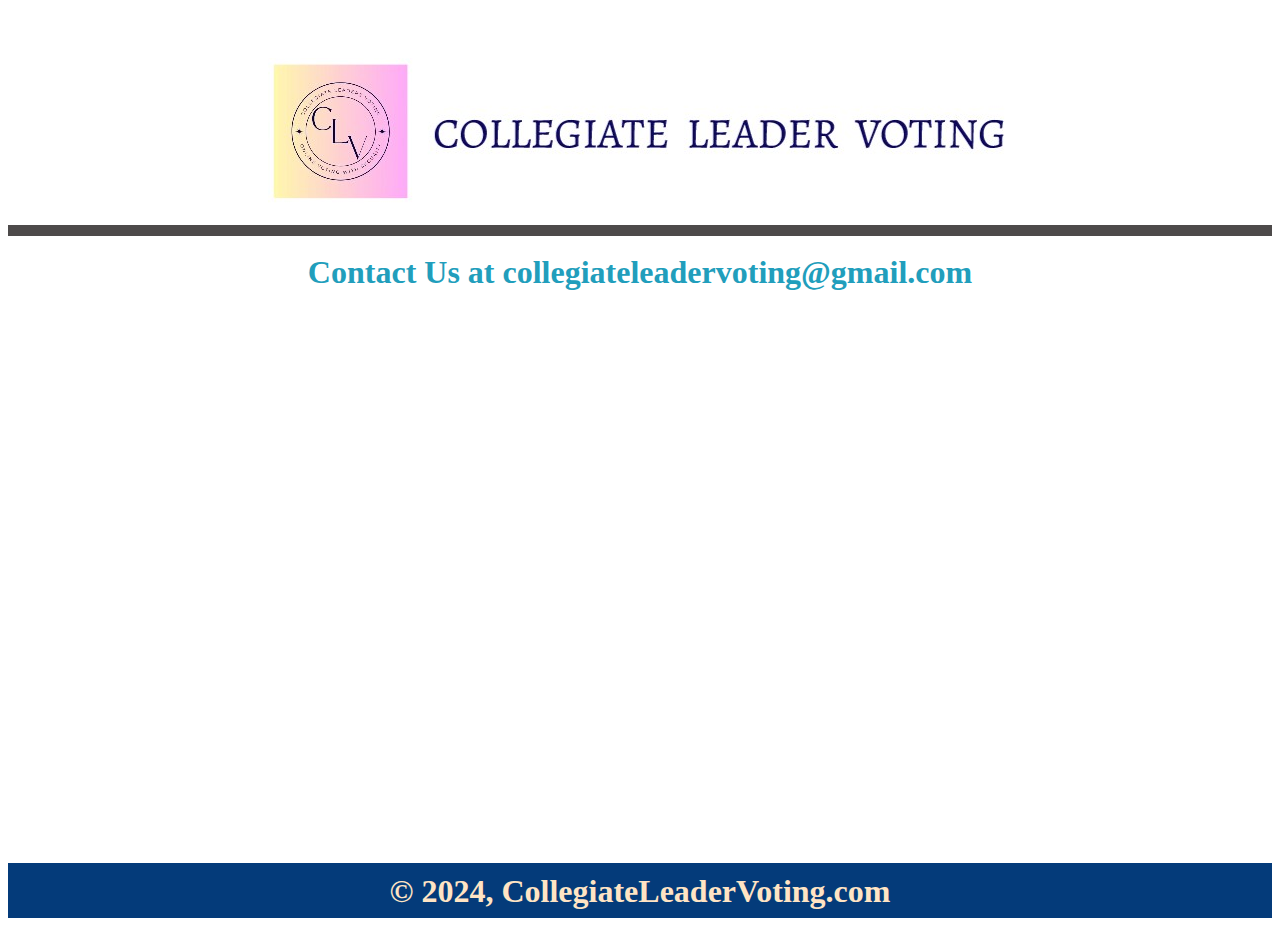
<file: trr/WEB (2)/WEB/WEB/Contact Us/index.html>
<!DOCTYPE html>
<html lang="en">
<head>
    <meta charset="UTF-8">
    <meta name="viewport" content="width=device-width, initial-scale=1.0">
    <link rel="stylesheet" href="https://cdnjs.cloudflare.com/ajax/libs/font-awesome/6.5.1/css/all.min.css">
    <link rel="stylesheet" href="style.css">
    <title>(6) Contact Us</title>
</head>
<body>
    <header>
        <div style="text-align:center;>
    <c href="https://collegiateleadervoting/registration/" target="_main"><img align="middle" src="icon.jpg"> </c>
     
       
<br>
        <hr style="height:0.5px;border-width:0;color:rgb(97, 94, 94);background-color:rgb(77, 74, 74)"> 

       </header>
<main>
    <b> Contact Us at collegiateleadervoting@gmail.com</b>
    <br>
     <br>
    <iframe src="https://www.google.com/maps/embed?pb=!1m18!1m12!1m3!1d3808.8713661695447!2d78.5278122!3d17.3217545!2m3!1f0!2f0!3f0!3m2!1i1024!2i768!4f13.1!3m3!1m2!1s0x3bcba2644263f461%3A0xca9b12d28a2ae303!2sTRR%20COLLEGE%20OF%20TECHNOLOGY%2C%20Pragathi%20Colony%2C%20Hyderabad%2C%20Meerpet%2C%20Telangana%20500097!5e0!3m2!1sen!2sin!4v1708970047727!5m2!1sen!2sin" width="600" height="450" style="border:0;" allowfullscreen="" loading="lazy" referrerpolicy="no-referrer-when-downgrade"></iframe>
</main>
<br>
<br><br><br><br>
<footer>
    <b>&copy; 2024, CollegiateLeaderVoting.com </b>
    <br>
    
    </footer>
</body>
</html>
</file>
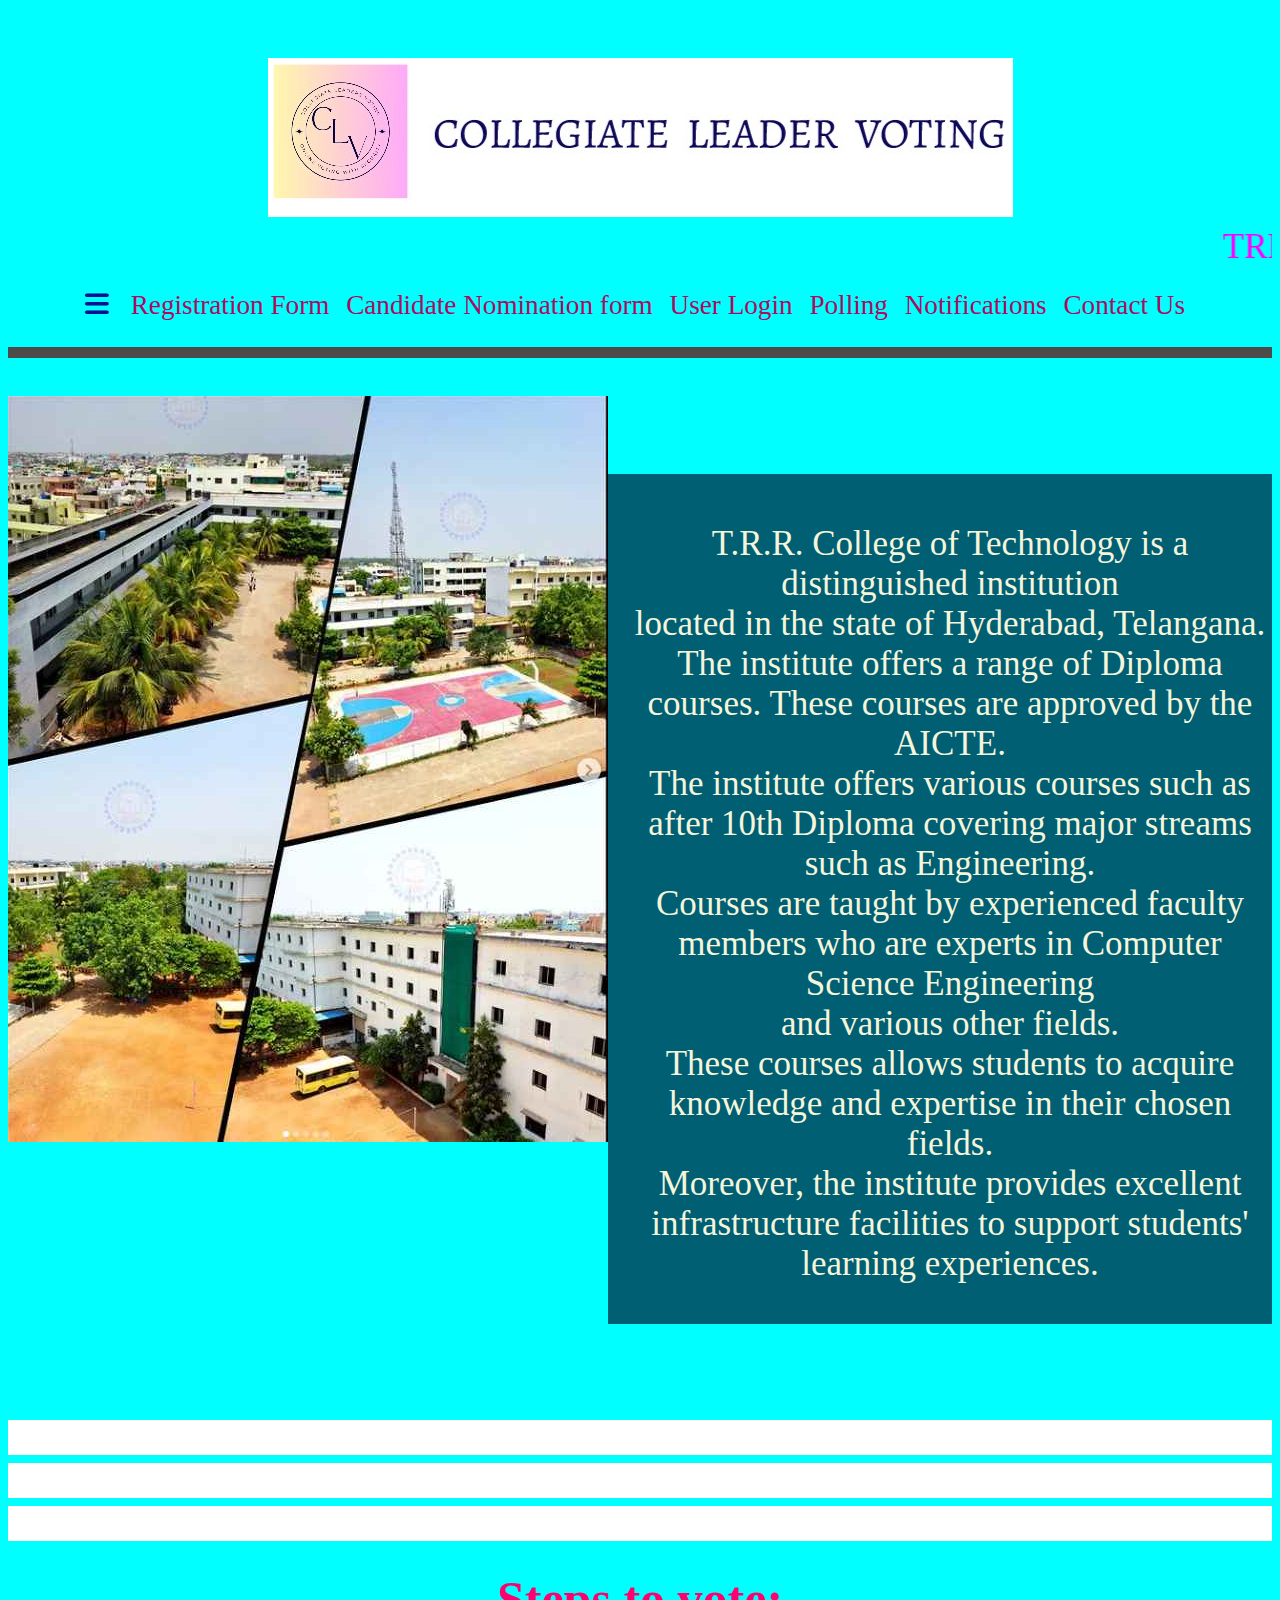
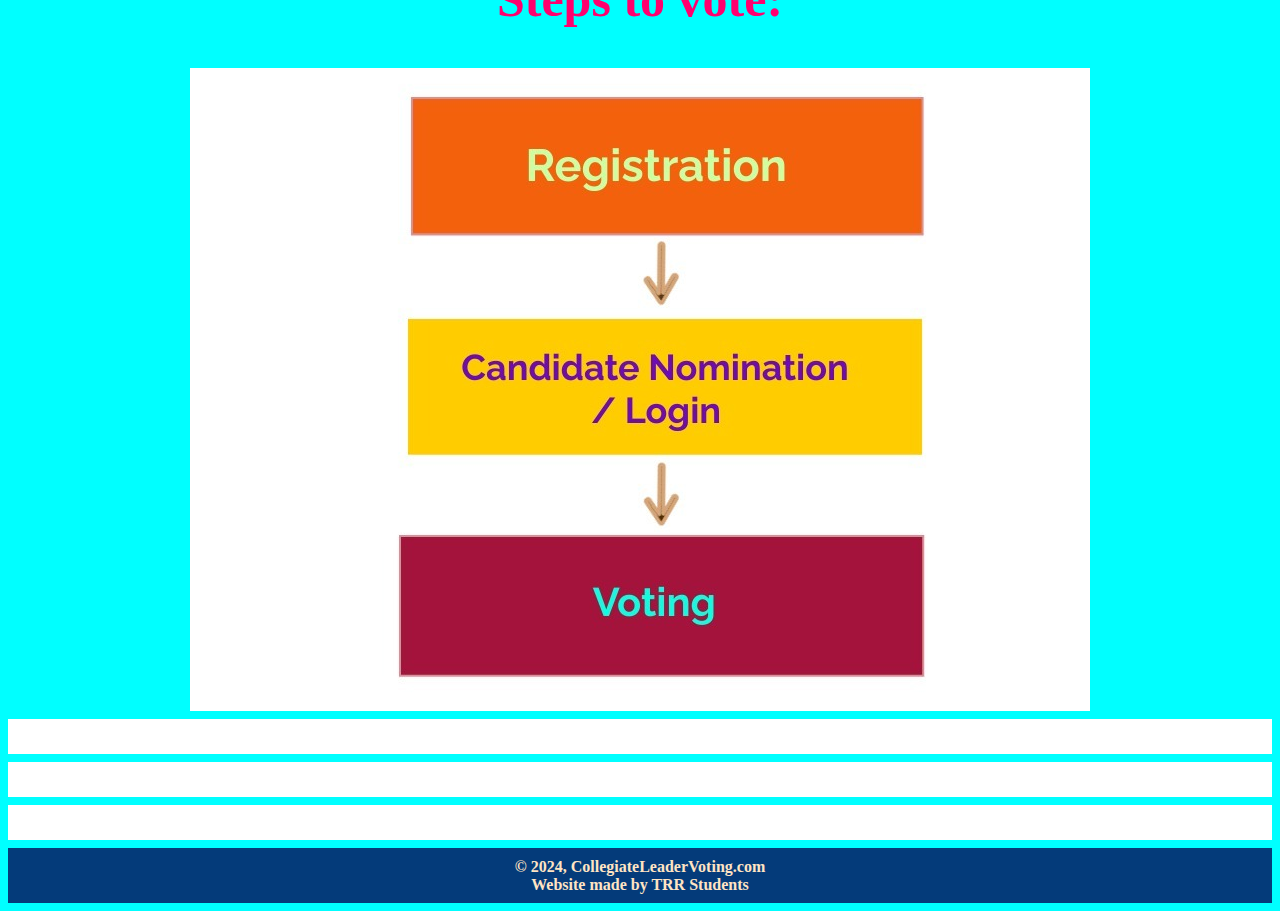
<file: trr/WEB (2)/WEB/WEB/Home/index.html>
<!DOCTYPE html>
<html lang="en">
<head>
    <meta charset="UTF-8">
    <meta name="viewport" content="width=device-width, initial-scale=1.0">
    <link rel="stylesheet" href="https://cdnjs.cloudflare.com/ajax/libs/font-awesome/6.5.1/css/all.min.css">
    <link rel="stylesheet" href="style.css">
    <title>Home</title>
    <style>
      a:hover{
        color: white;
        background-color:deepskyblue;
      }
    </style>
</head>
<body style="background-color: aqua;">
      <header>
        <div style="text-align:center;>
    <href="https://collegiateleadervoting.kab.page/registration/" target="_main"><img align="middle" src="icon.jpg" alt="Collegiate Leader Voting"> </c>
        </div>
        <marquee behavior="scroll" direction="left" style="font-family:Cambria, Cochin, Georgia, Times, 'Times New Roman', serif; color:magenta; font-size: 35px;"> TRR-THE RIGHT ROUTE</marquee>
        <div id="options">
            <i class="fa-solid fa-bars" style="color:rgb(6, 15, 145)"></i>
            <a href="../Registration Form/index.html">Registration Form</a>
            <a href="../Candidate Nomination Form/index.html">Candidate Nomination form</a>
            <a href="../User login Form/index.html">User Login</a>
            <a href="../Polling/index.html">Polling</a>
            <a href="../Polling/Notification/index.html">Notifications</a>
            <a href="../Contact Us/index.html">Contact Us</a>
        </div>
<br>
        <hr style="height:0.5px;border-width:0;color:rgb(97, 94, 94);background-color:rgb(77, 74, 74)"> 

       </header>

      <main>
        <div  >
          <img style= "padding-left:20px" href="https://collegiateleadervoting.kab.page/registration/" target="_main"><img align="left" src="download.jpg" height:500px;> </img>
          <br>
          <p>
            <br>
             T.R.R. College of Technology is a distinguished institution 
            <br>
            located in the state of Hyderabad, Telangana.
            <br>
             The institute offers a range of Diploma courses. These courses are approved by the AICTE. 
             <br>
             The institute offers various courses such as after 10th Diploma covering major streams such as Engineering. 
             <br>
             Courses are taught by experienced faculty members who are experts in Computer Science Engineering 
             <br>
             and various other fields.
            <br> 
            These courses allows students to acquire knowledge and expertise in their chosen fields. 
            <br>
            Moreover, the institute provides excellent infrastructure facilities to support students' learning experiences.
            <br>
             <br>
        
            </p>
          </div> 

          <br>

          <hr style="background-color:white; border:white; height:25px">
          <hr style="background-color:white; border:white; height:25px">
          <hr style="background-color:white; border:white; height:25px">

          <h2 style=" text-align: center; font: size 100px; color:#ff006e"> <b style="font-size:50px;">Steps to vote: </b></h2>
          
        <div style="text-align:center">
          
        <img href="https://collegiateleadervoting.kab.page/registration/" target="_main"><img align="middle" src="chart.jpg"> </img>
        </div>
      
       <hr style="background-color:white; border:white; height:25px">
       <hr style="background-color:white; border:white; height:25px">
       <hr style="background-color:white; border:white; height:25px">
        
      </main>
       <footer>
        <b>&copy; 2024, CollegiateLeaderVoting.com </b>
        <br>
        <b>Website made by TRR Students</b>
        </footer>
</body>
</html>
</file>
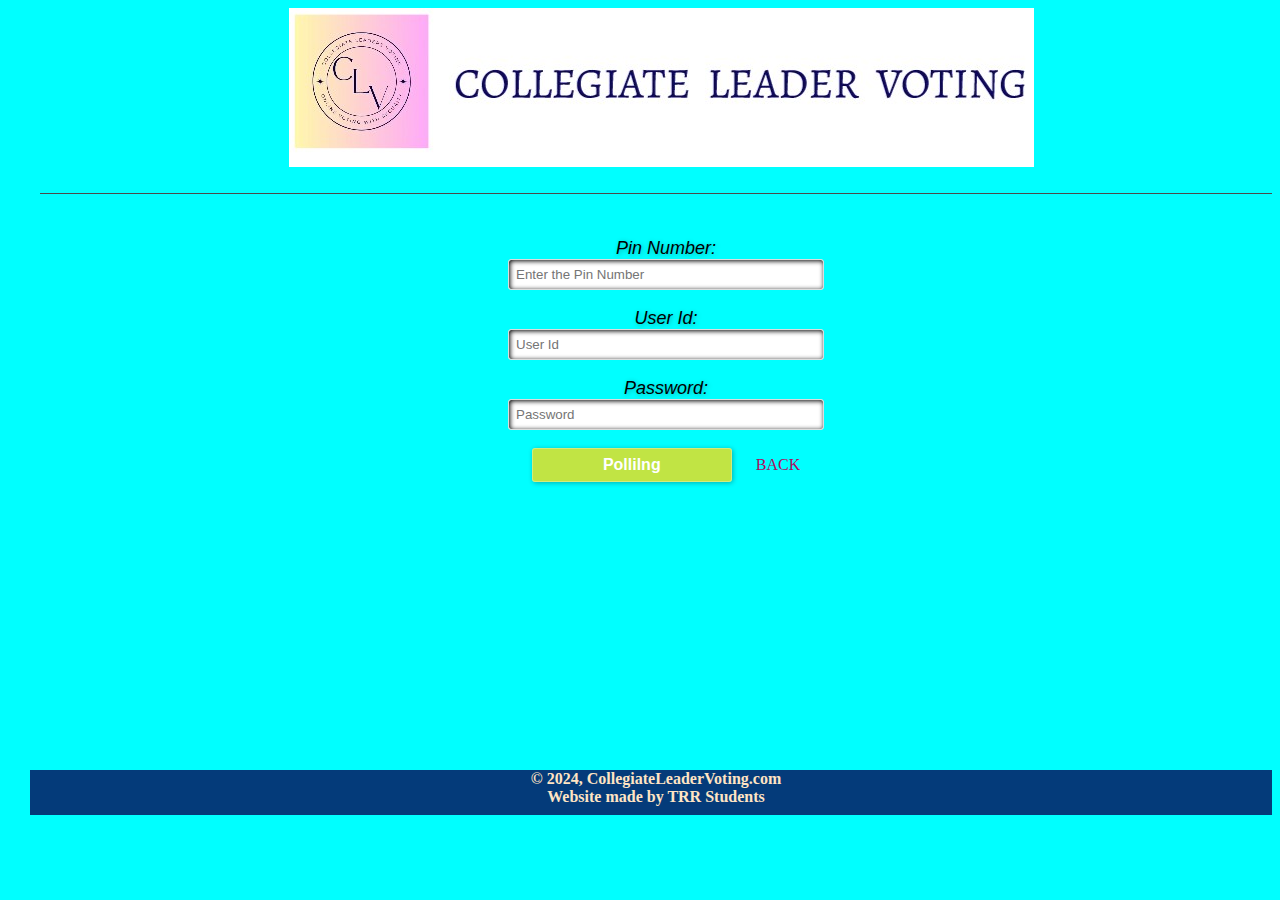
<file: trr/WEB (2)/WEB/WEB/User login Form/index.html>
<!DOCTYPE html>
<html lang="en">
<head>
    <meta charset="UTF-8">
    <meta name="viewport" content="width=device-width, initial-scale=1.0">
    <link rel="stylesheet" href="https://cdnjs.cloudflare.com/ajax/libs/font-awesome/6.5.1/css/all.min.css">
    <link rel="stylesheet" href="style.css">
    <title>(3) User Login</title>
</head>
<body style="background-color: aqua;">
      <header>
        <div style="text-align:center;>
    <c href="https://collegiateleadervoting.kab.page/registration/" target="_main"><img align="middle" src="icon.jpg" alt="Collegiate Leader Voting"> </c>
        </div>
        
<br>
<hr style="height:0.5px;border-width:0;color:rgb(97, 94, 94);background-color:rgb(77, 74, 74)"> 
       </header>

 <main>
    <div style="text-align:center"class="User Login">
    
    <form id="register" method="post"> 
    <br><br>
    <lable>Pin Number:</lable>
    <br>
    <input type="text" name="pin" id="name" placeholder="Enter the Pin Number">
    <br><br> 
    <lable>User Id:</lable>
    <br>
    <input type="User Id" name="User Id" id="name" placeholder="User Id">
    <br><br>
    <lable>Password:</lable>
    <br>
     <input type="password" name="password" id="name" placeholder="Password"> 
    <br><br>
    <a href="../Polling/index.html"><button type="button">Pollilng</button></a>
    <a href="../Home/index.html">BACK</a>
    </form>
    </div><!--end registrationform-->
    </div><!--end main-->
 </main>
 <br>
 <br>
 <br><br><br><br><br><br><br><br><br><br><br><br><br><br>
 <footer>
     <b>&copy; 2024, CollegiateLeaderVoting.com </b>
     <br>
     <b>Website made by TRR Students</b>
     </footer>
     <br>
</body>
</html>
</file>
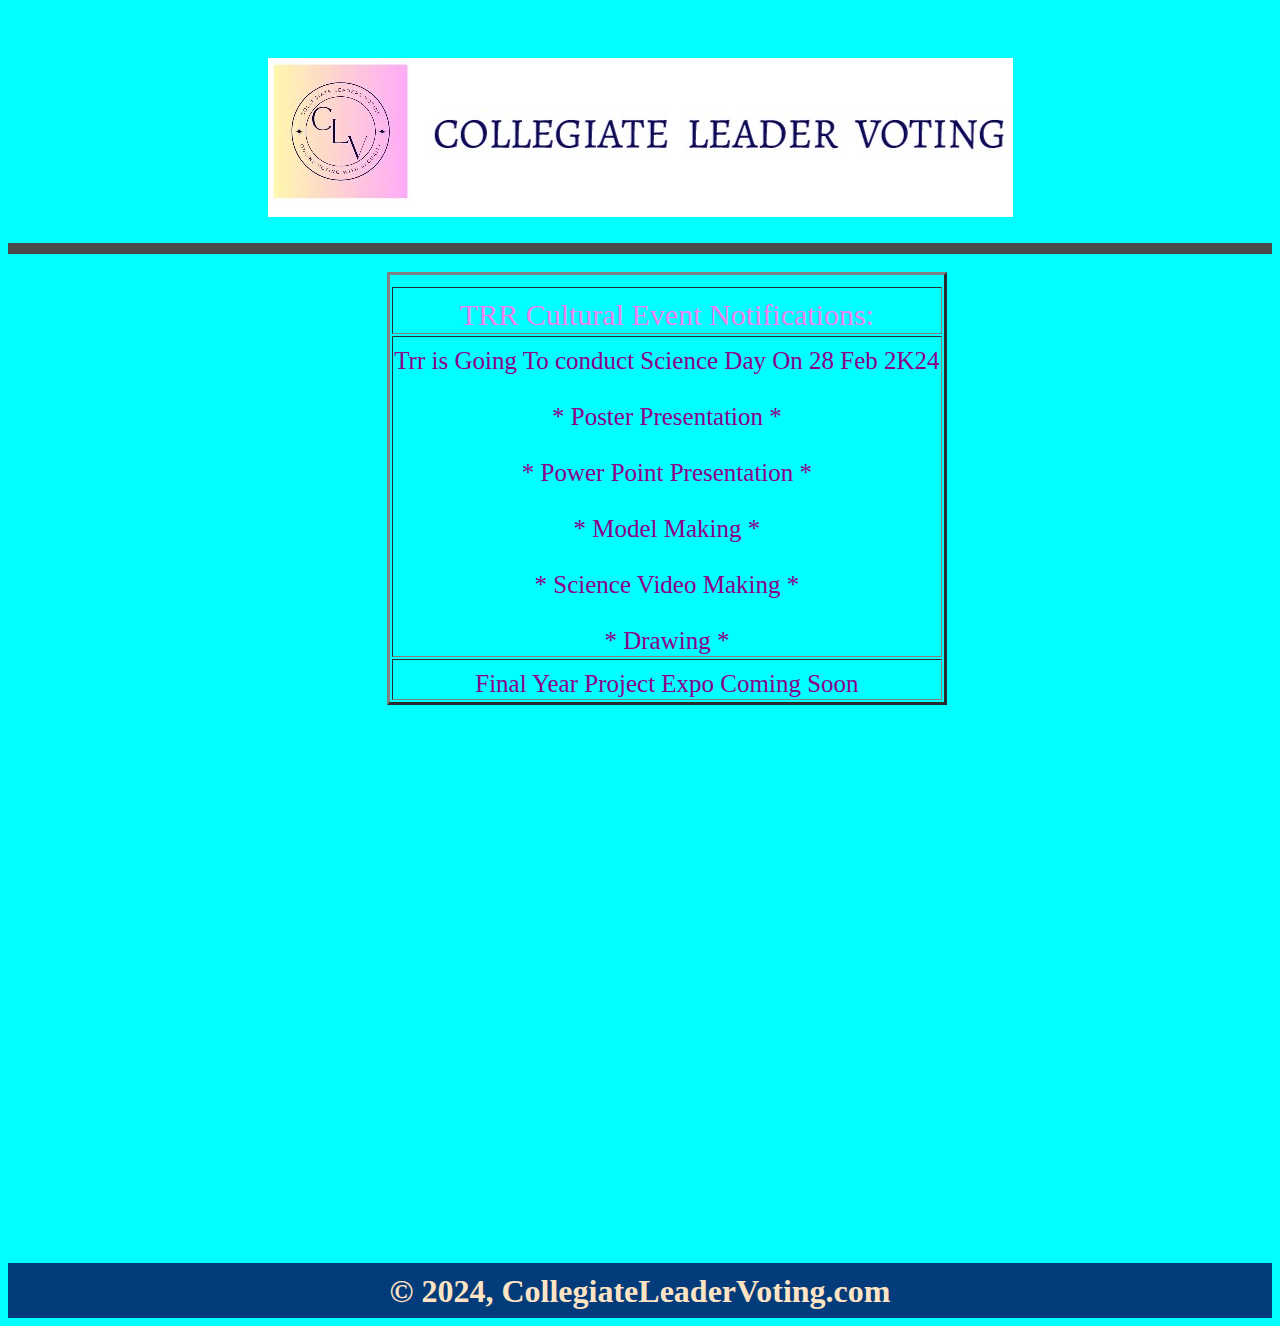
<file: trr/WEB (2)/WEB/WEB/Polling/Notification/index.html>
<!DOCTYPE html>
<html lang="en">
<head>
    <meta charset="UTF-8">
    <meta name="viewport" content="width=device-width, initial-scale=1.0">
    <link rel="stylesheet" href="https://cdnjs.cloudflare.com/ajax/libs/font-awesome/6.5.1/css/all.min.css">
    <link rel="stylesheet" href="style.css">
    <title>(5) Notification</title>
    <style>
        .one{
            color: darkmagenta;
        }
    </style>
</head>
<body style="background-color:aqua;">
    <header>
        <div style="text-align:center;>
    <c href="https://collegiateleadervoting/registration/" target="_main"><img align="middle" src="icon.jpg"> </c>
        </div>
     
<br>
<hr style="height:0.5px;border-width:0;color:rgb(97, 94, 94);background-color:rgb(77, 74, 74)"> 
       </header>
<main>
   <table border="3px" style="text-align: center; margin-left: 30%;">
    <tbody>
        <td style="font-size: 30px ; color:violet;">TRR Cultural Event Notifications:</td>
        
    </tbody>
    <tbody>
        <td class="one" style="font-size:25px;"> Trr is Going To conduct Science Day On 28 Feb 2K24 <br> <br> * Poster Presentation * <br> <br> * Power Point Presentation * <br>  <br> * Model Making *  <br> <br> * Science Video Making *
        <br> <br> * Drawing *</td>
    </tbody>  
    <tbody>
        <td class="one" style="font-size: 25px;"> Final Year Project Expo Coming Soon </td>
    </tbody>  
   </table>
</main>
<br><br><br><br><br><br><br><br><br><br><br><br><br><br><br><br><br><br><br><br><br><br><br><br><br><br><br><br><br><br><br>

<footer>
    <b>&copy; 2024, CollegiateLeaderVoting.com </b>

<br>
    
    
    </footer>
</body>
</html>
</file>
<file: trr/WEB (2)/WEB/WEB/Contact Us/style.css>
*{
    padding-top:10px;
}

#options{
 
    text-align: center;
    font-size:170%;
   font: weight 900px;
    
}
i{
    padding-right:15px;
}

a{
    padding-right:10px;
    text-decoration: none;
    color:#AE0A5F;
}
main{
    color:#219EBC;
    text-align:center;
}
b{
    font-size:200%;
}
footer{
    background-color:#043b7a;
    color:bisque;
    text-align:center;
    height:45px;
}
</file>
<file: trr/WEB (2)/WEB/WEB/Home/style.css>
*{
    padding-top:10px;
}

c{
    height:max-content;
}
#options{
 
    text-align: center;
    font-size:170%;
   font: weight 900px;
    
}
i{
    padding-right:15px;
}

a{
    padding-right:10px;
    text-decoration: none;
    color:#AE0A5F;
}
p{
    display:flex;
    background-color:#005F73;
    color:beige;
    padding-left:20px;
    font-size:35px; 
    text-align:Center; 
    margin-top: 70px; 
    margin-bottom:70px;
}
footer{
    background-color:#043b7a;
    color:bisque;
    text-align:center;
    height:45px;
}
</file>
<file: trr/WEB (2)/WEB/WEB/User login Form/style.css>
*{
    margin: 4;
    margin-left:10px;
    margin: 10;
    padding-top:10px;
}

c{
    height:max-content;
}
*{
    margin: 4;
    margin-left:10px;
    margin: 10;
    padding-top:10px;
}

c{
    height:max-content;
}
#options{
 
    text-align: center;
    font-size:170%;
   font: weight 900px;
    
}
i{
    padding-right:15px;
}
a{
    padding-right:10px;
    text-decoration: none;
    color:#AE0A5F;
}
body{
    background-size: 280%;
    background-position: -400px 0px;
}
div.main{
    width: 500px;
    margin: 200px auto 0px auto;
} 
h2{
    text-align: center;
    padding: 20px;
    font-family: sans-serif;
}
div.registrationform{
  background-color:rgba(0,0,0,0.3);
    width: 100%;
    font-size: 18px;
    border-radius: 10px;
    border: 1px soid rgba(255,255,255,0.3);
    box-shadow: 2px 2px 15px rgba(0,0,0,0.3);
    color: #fff;
}
form#registrationform{
    margin: 70px;
}
label{
    font-family: sans-serif;
    font-size: 18px;
    font-style: italic;
}
input#name{
    width: 300px;
    border: 1px solid #ddd;
 border-radius: 3px;
    outline: 0;
    padding: 7px;
    background-color: #fff;
    box-shadow: inset 1px 1px 5px;
    rgba(0,0,0,0.3);
}
button{
    width: 200px;
    padding: 7px;
    font-size: 16px;
    font-family: sans-serif;
    font-weight: 600;
    border: none;
    border-radius: 3px;
    background-color: rgba(250,100,0,0.8);
    color: #fff;
    cursor: pointer;
    border: 1px solid rgba(255,255,255,0.3);
 box-shadow: 1px 1px 5px 
    rgba(0,0,0,0.3)
}
lable,span,h2{
    text-shadow: 1px 1px 5px
    rgba(0,0,0,0.3);
}
*{
    margin: 4;
    padding: 0;
    margin: 10;
}
body{
    background-size: 280%;
    background-position: -400px 0px;
}
div.main{
    width: 500px;
    margin: 200px auto 0px auto;
}
h2{
    text-align: center;
    padding: 20px;
    font-family: sans-serif;
}
div.userlogin{
    background-color:  rgba(156, 40, 185);
    width: 100%;
    font-size: 18px;
    border-radius: 10px;
    border: 1px soid rgba(255,255,255,0.3);
    box-shadow: 2px 2px 15px rgba(0,0,0,0.3);
    color: #fff;
}
form#userlogin{
    margin: 70px;
}
lable{
    font-family: sans-serif;
    font-size: 18px;
    font-style: italic;
}
input#name{
    width: 300px;
    border: 1px solid #ddd;
    border-radius: 3px;
    outline: 0;
    padding: 7px;
    background-color: #fff;
    box-shadow: inset 1px 1px 5px;
    rgba(0,0,0,0.3);
}
button{
    width: 200px;
    padding: 7px;
    font-size: 16px;
 font-family: sans-serif;
    font-weight: 600;
    border: none;
    border-radius: 3px;
   background-color: rgba(236, 222, 26, 0.815);
    color: #fff;
    cursor: pointer;
    border: 1px solid rgba(255,255,255,0.3);
    box-shadow: 1px 1px 5px 
    rgba(0,0,0,0.3)
}
lable,span,h2{
    text-shadow: 1px 1px 5px
    rgba(0,0,0,0.3);
}
footer{
    background-color:#043b7a;
    color:bisque;
    text-align:center;
    height:45px;
}
</file>
<file: trr/WEB (2)/WEB/WEB/Polling/Notification/style.css>
*{
    padding-top:10px;
}


main{
    color:#005C69;
    text-align:center;
}
b{
    font-size:200%;
}
footer{
    background-color:#043b7a;
    color:bisque;
    text-align:center;
    height:45px;
}
</file>
